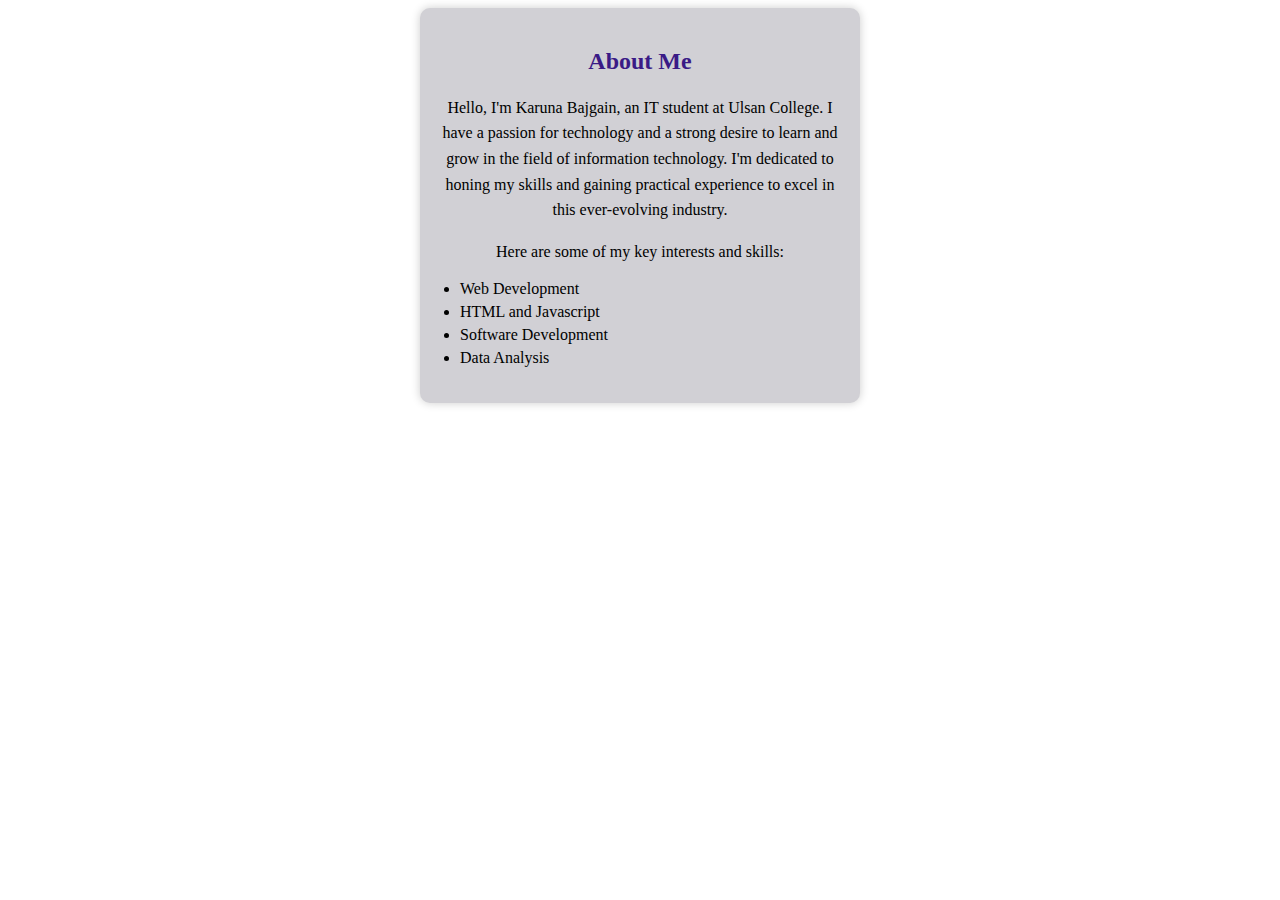
<file: about.html>
<!DOCTYPE html>
<html lang="en">
<head>
    <meta charset="UTF-8">
    <meta name="viewport" content="width=device-width, initial-scale=1.0">
    <title>About Me</title>
    <link rel="stylesheet" href="about.css">

    
</head>
<body>
    <div class="about">
        <h2>About Me</h2>
        <p>
            Hello, I'm Karuna Bajgain, an IT student at Ulsan College. I have a passion for technology and a strong desire to learn and grow in the field of information technology. I'm dedicated to honing my skills and gaining practical experience to excel in this ever-evolving industry.
        </p>
        <p>
            Here are some of my key interests and skills:
        </p>
        <ul>
            <li>Web Development</li>
            <li>HTML and Javascript</li>
            <li>Software Development</li>
            <li>Data Analysis</li>
        </ul>
    </div>
</body>
</html>
</file>
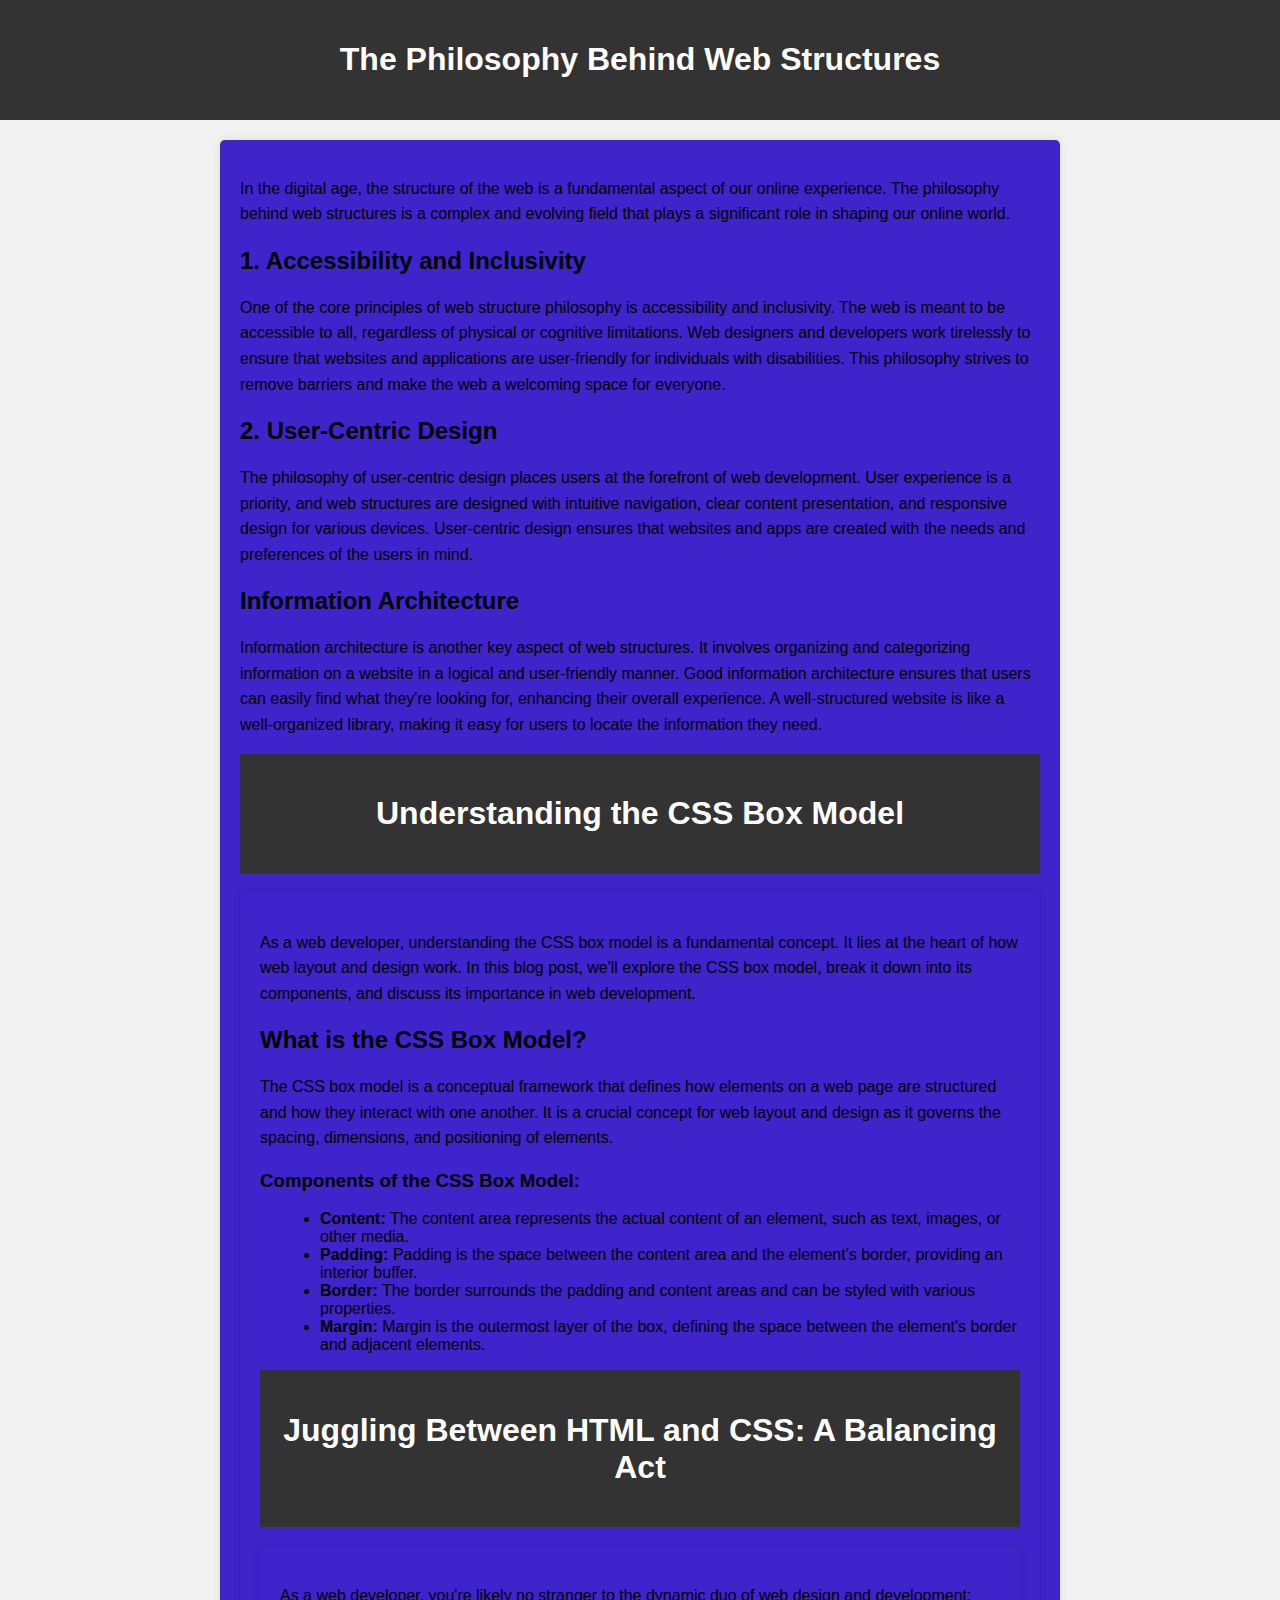
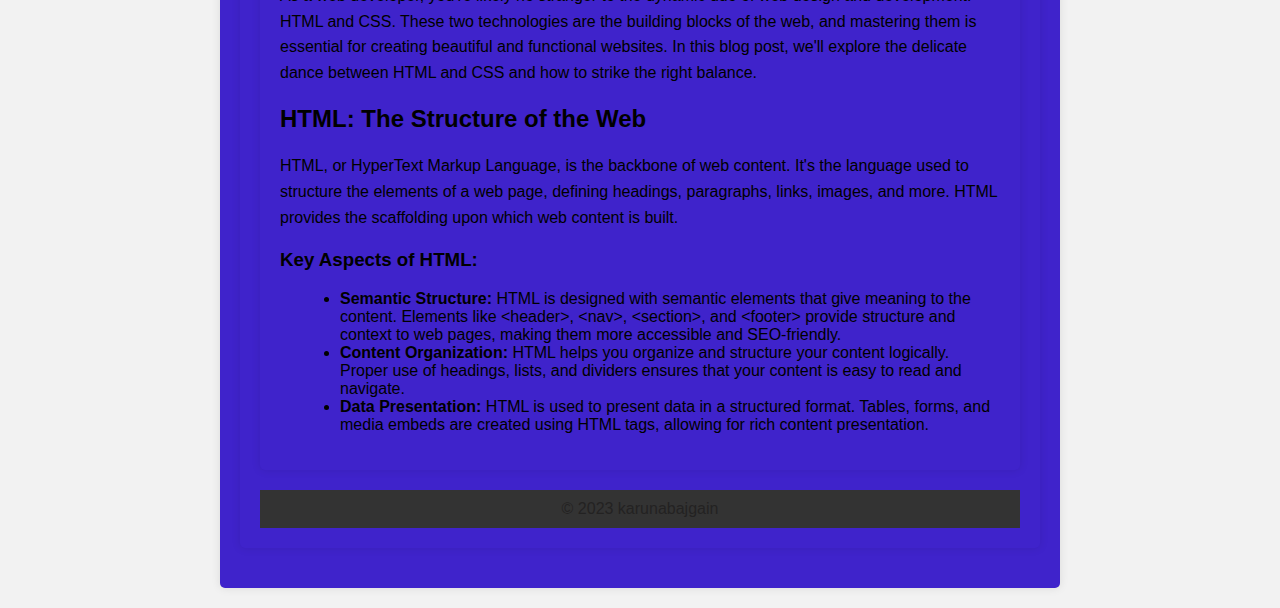
<file: blog.html>
<!DOCTYPE html>
<html lang="en">
<head>
    <meta charset="UTF-8">
    <meta name="viewport" content="width=device-width, initial-scale=1.0">
    <title>The Philosophy Behind Web Structures</title>
    <link rel="stylesheet" type="text/css" href="blog.css">
</head>
<body>
    <header>

        <h1></h1>
        <h1>The Philosophy Behind Web Structures</h1>
    </header>
    <article>
        <p>In the digital age, the structure of the web is a fundamental aspect of our online experience. The philosophy behind web structures is a complex and evolving field that plays a significant role in shaping our online world.</p>

        <h2>1. Accessibility and Inclusivity</h2>
        <P>One of the core principles of web structure philosophy is accessibility and inclusivity. The web is meant to be accessible to all, regardless of physical or cognitive limitations. Web designers and developers work tirelessly to ensure that websites and applications are user-friendly for individuals with disabilities. This philosophy strives to remove barriers and make the web a welcoming space for everyone.</p>
        <h2>2. User-Centric Design</h2>
        <p>The philosophy of user-centric design places users at the forefront of web development. User experience is a priority, and web structures are designed with intuitive navigation, clear content presentation, and responsive design for various devices. User-centric design ensures that websites and apps are created with the needs and preferences of the users in mind.</p>
        <h2>Information Architecture</h2>
        <p>Information architecture is another key aspect of web structures. It involves organizing and categorizing information on a website in a logical and user-friendly manner. Good information architecture ensures that users can easily find what they're looking for, enhancing their overall experience. A well-structured website is like a well-organized library, making it easy for users to locate the information they need.</p>
         
        
    </head>
    <body>
        <header>
            <h1>Understanding the CSS Box Model</h1>
        </header>
        <article>
            <p>As a web developer, understanding the CSS box model is a fundamental concept. It lies at the heart of how web layout and design work. In this blog post, we'll explore the CSS box model, break it down into its components, and discuss its importance in web development.</p>
    
            <h2>What is the CSS Box Model?</h2>
            <p>The CSS box model is a conceptual framework that defines how elements on a web page are structured and how they interact with one another. It is a crucial concept for web layout and design as it governs the spacing, dimensions, and positioning of elements.</p>
    
            <h3>Components of the CSS Box Model:</h3>
            <ul>
                <li><strong>Content:</strong> The content area represents the actual content of an element, such as text, images, or other media.</li>
                <li><strong>Padding:</strong> Padding is the space between the content area and the element's border, providing an interior buffer.</li>
                <li><strong>Border:</strong> The border surrounds the padding and content areas and can be styled with various properties.</li>
                <li><strong>Margin:</strong> Margin is the outermost layer of the box, defining the space between the element's border and adjacent elements.</li>
            </ul>
    
         
                
        </head>
        <body>
            <header>
                <h1>Juggling Between HTML and CSS: A Balancing Act</h1>
            </header>
            <article>
                <p>As a web developer, you're likely no stranger to the dynamic duo of web design and development: HTML and CSS. These two technologies are the building blocks of the web, and mastering them is essential for creating beautiful and functional websites. In this blog post, we'll explore the delicate dance between HTML and CSS and how to strike the right balance.</p>
        
                <h2>HTML: The Structure of the Web</h2>
                <p>HTML, or HyperText Markup Language, is the backbone of web content. It's the language used to structure the elements of a web page, defining headings, paragraphs, links, images, and more. HTML provides the scaffolding upon which web content is built.</p>
        
                <h3>Key Aspects of HTML:</h3>
                <ul>
                    <li><strong>Semantic Structure:</strong> HTML is designed with semantic elements that give meaning to the content. Elements like &lt;header&gt;, &lt;nav&gt;, &lt;section&gt;, and &lt;footer&gt; provide structure and context to web pages, making them more accessible and SEO-friendly.</li>
                    <li><strong>Content Organization:</strong> HTML helps you organize and structure your content logically. Proper use of headings, lists, and dividers ensures that your content is easy to read and navigate.</li>
                    <li><strong>Data Presentation:</strong> HTML is used to present data in a structured format. Tables, forms, and media embeds are created using HTML tags, allowing for rich content presentation.</li>
                </ul>
        </article>

    <footer>
        &copy; 2023 karunabajgain
    </footer>
</body>
</html>
</file>
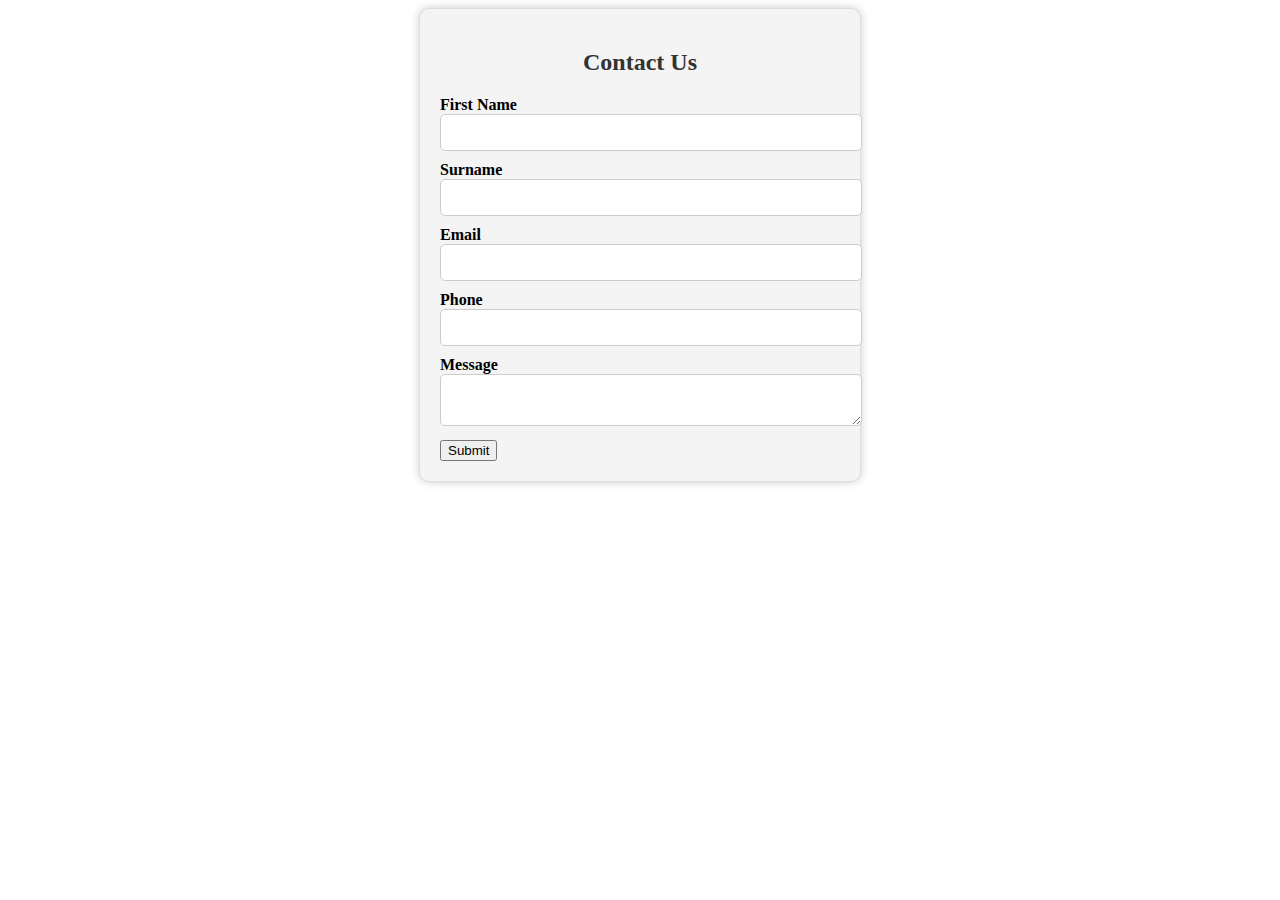
<file: contact.html>
<!DOCTYPE html>
<html lang="en">
<head>
    <meta charset="UTF-8">
    <meta name="viewport" content="width=device-width, initial-scale=1.0">
    <title>Contact Me Form</title>
    <link rel="stylesheet" href="contact.css">

    
</head>
<body>
    <div class="card">
        <h2>Contact Us</h2>
        <div class="row">
            <div class="col">
                <div class="form-group">
                    <label>First Name</label>
                    <input type="text">
                </div>
            </div>

            <div class="col">
                <div class="form-group">
                    <label>Surname</label>
                    <input type="text">
                </div>
            </div>

            <div class="col">
                <div class="form-group">
                    <label>Email</label>
                    <input type="text">
                </div>
            </div>

            <div class="col">
                <div class="form-group">
                    <label>Phone</label>
                    <input type="text">
                </div>
            </div>

            <div class="col">
                <div class="form-group">
                    <label>Message</label>
                    <textarea></textarea>
                </div>
            </div>

            <div class="col">
                <input type="submit" value="Submit">
            </div>
        </div>
    </div>
</body>
</html>
</file>
<file: about.css>
.about {
    background-color: #d1d0d5;
    padding: 20px;
    border-radius: 10px;
    box-shadow: 0 0 10px rgba(0, 0, 0, 0.2);
    max-width: 400px;
    margin: 0 auto;
    text-align: center;
}

h2 {
    color: #3a1a86;
    font-size: 24px;
}

p {
    font-size: 16px;
    line-height: 1.6;
}

ul {
    list-style-type: disc;
    text-align: left;
    margin-left: 20px;
    padding: 0;
}

li {
    margin: 5px 0;
}
</file>
<file: blog.css>
body {
    font-family: Arial, sans-serif;
    margin: 0;
    padding: 0;
    background-color: #f2f2f2;
}

header {
    background-color: #333;
    color: #fff;
    padding: 20px;
    text-align: center;
}

h1 {
    font-size: 32px;
}

article {
    max-width: 800px;
    margin: 20px auto;
    background-color: #3f23cb;
    padding: 20px;
    border-radius: 5px;
    box-shadow: 0 0 10px rgba(0, 0, 0, 0.1);
}

p {
    font-size: 16px;
    line-height: 1.6;
}

h2 {
    font-size: 24px;
}

ul {
    list-style-type: disc;
    margin-left: 20px;
}

footer {
    background-color: #333;
    color: #232222;
    padding: 10px;
    text-align: center;
}
</file>
<file: contact.css>
.card {
    background-color: #f4f4f4;
    border: 1px solid #ddd;
    padding: 20px;
    border-radius: 10px;
    width: 400px;
    margin: 0 auto;
    box-shadow: 0 0 10px rgba(0, 0, 0, 0.2);
}

.card h2 {
    color: #333;
    text-align: center;
}

.form-group {
    margin: 10px 0;
}

label {
    display: block;
    font-weight: bold;
}

input[type="text"],
textarea {
    width: 100%;
    padding: 10px;
    border: 1px solid #ccc;
    border-radius: 5px;
}
</file>
